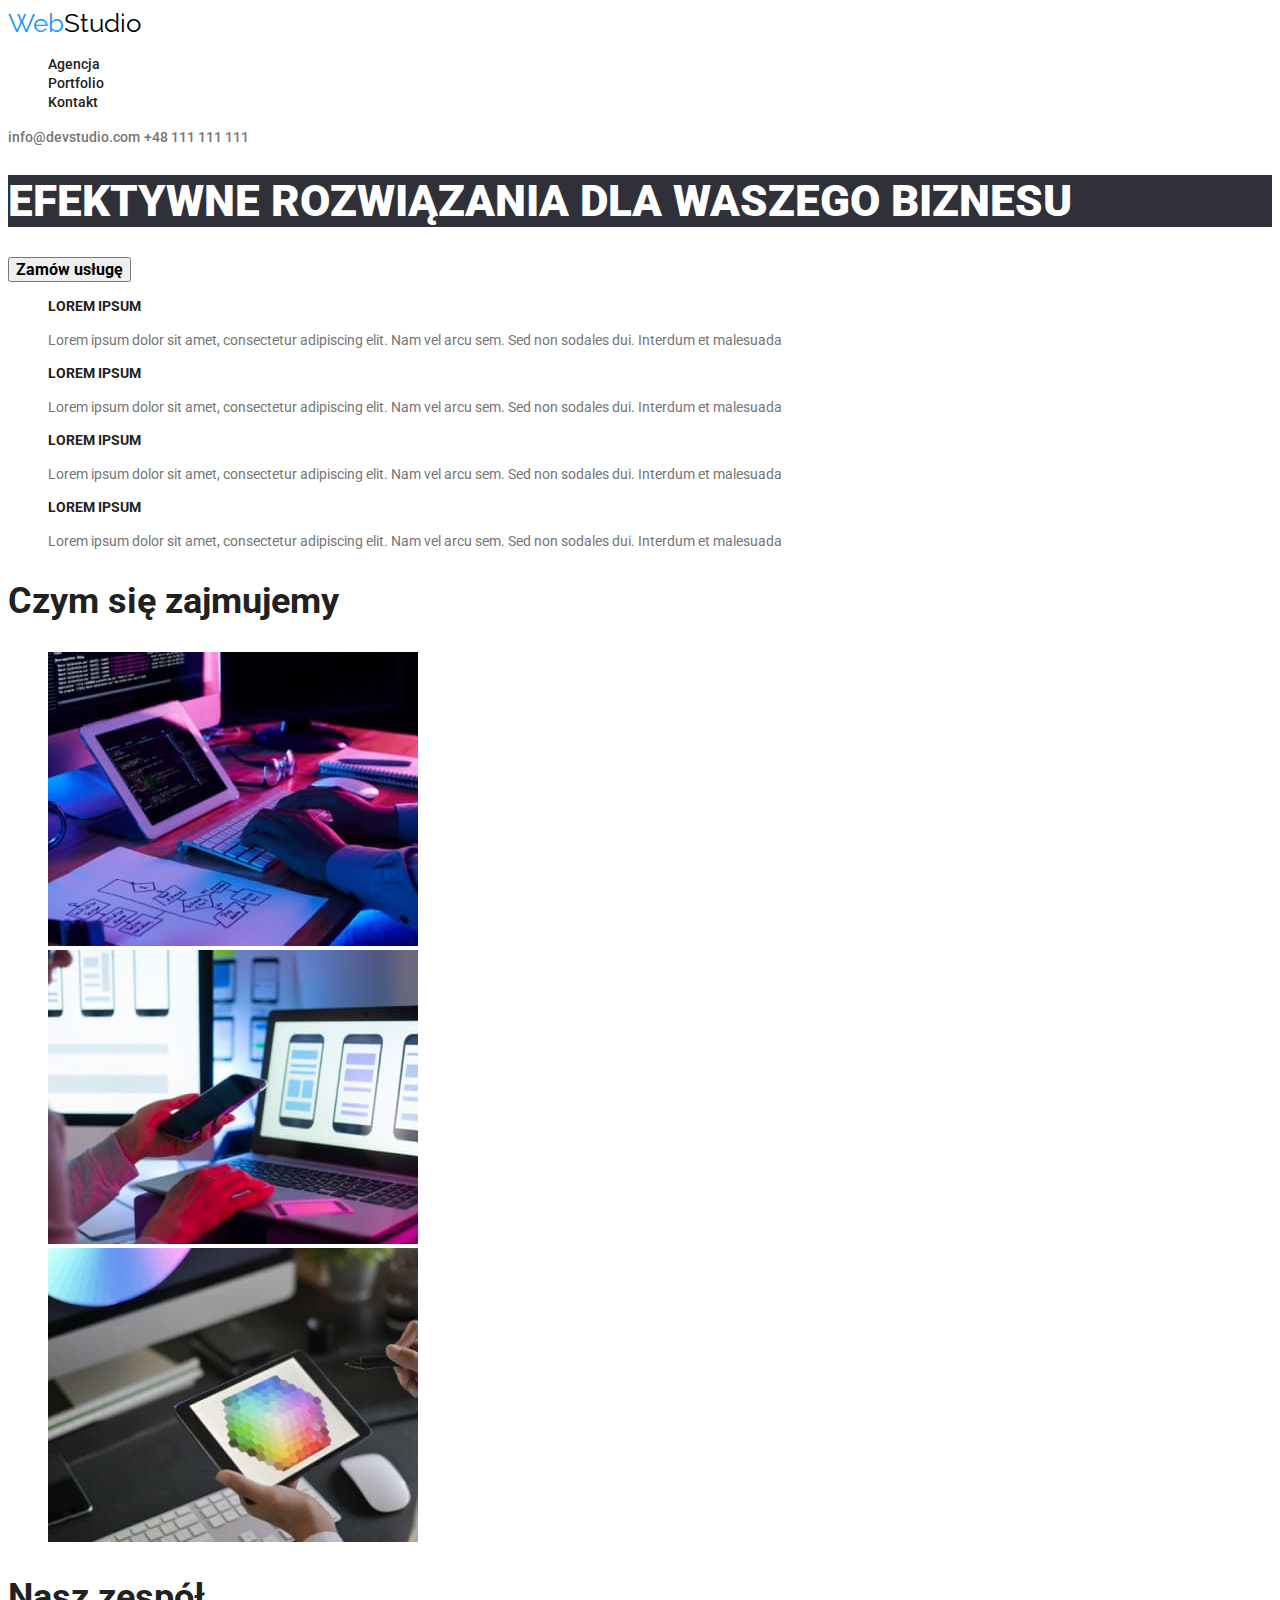
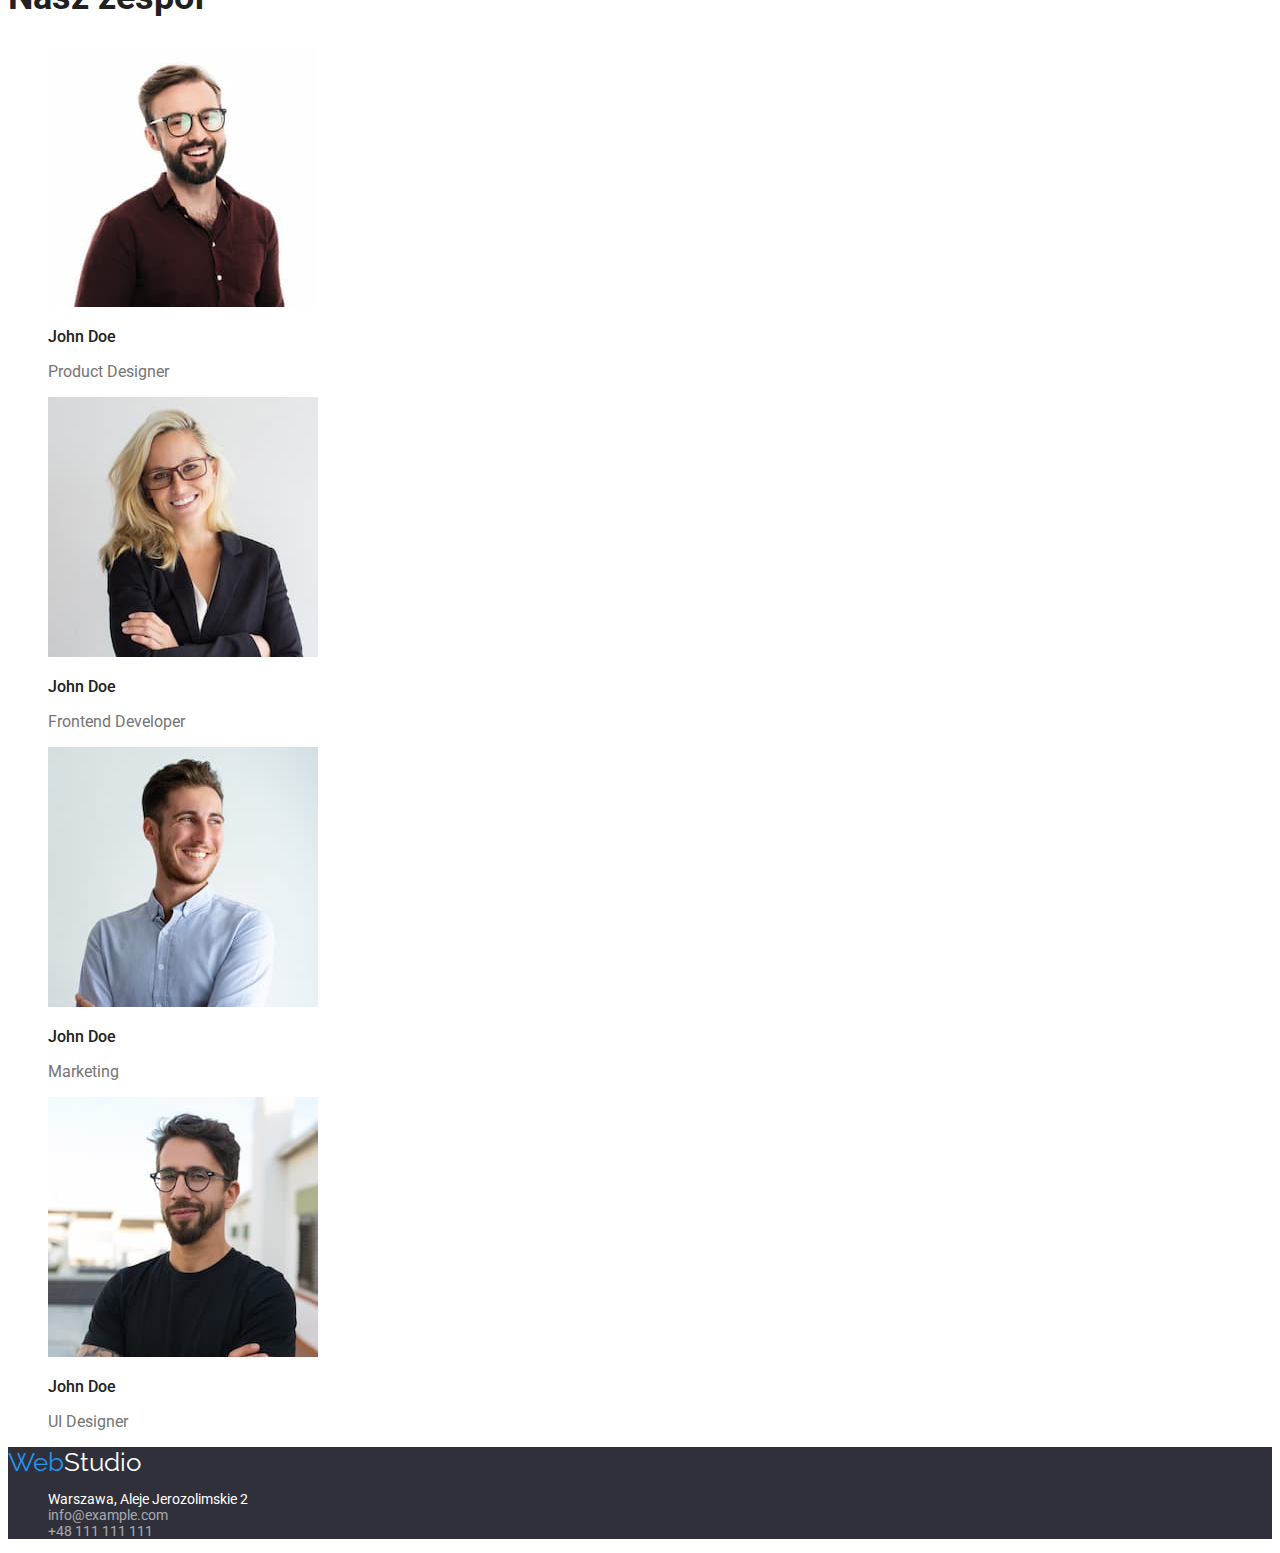
<file: index.html>
<!DOCTYPE html>
<html lang="pl">
  <head>
    <meta charset="UTF-8" />
    <meta http-equiv="X-UA-Compatible" content="IE=edge" />
    <meta name="viewport" content="width=device-width, initial-scale=1.0" />
    <title>Agencja</title>
    <link rel="preconnect" href="https://fonts.googleapis.com" />
    <link rel="preconnect" href="https://fonts.gstatic.com" crossorigin />
    <link
      href="https://fonts.googleapis.com/css2?family=Raleway:wght@700&family=Roboto:wght@400;500;700;900&display=swap"
      rel="stylesheet"
    />
    <link href="css/styles.css" rel="stylesheet" />
  </head>
  <body>
    <header>
      <a class="logo" href="#"><span class="active-logo">Web</span>Studio</a>
      <nav>
        <ul class="no-decoration-list">
          <li><a href="index.html" class="single-site">Agencja</a></li>
          <li><a href="portfolio.html" class="single-site">Portfolio</a></li>
          <li><a href="#" class="single-site">Kontakt</a></li>
        </ul>
      </nav>

      <a href="mailto:info@devstudio.com" class="contact">info@devstudio.com</a>
      <a href="tel:48111111111" class="contact">+48 111 111 111</a>
    </header>
    <main>
      <!--hero-->
      <section>
        <h1 class="hero">EFEKTYWNE ROZWIĄZANIA DLA WASZEGO BIZNESU</h1>
        <button type="button" class="index-button">Zamów usługę</button>
      </section>
      <!--nasze atuty-->
      <section>
        <ul class="no-decoration-list">
          <li>
            <h2 class="lorem-ipsum-header">LOREM IPSUM</h2>
            <p>
              <span class="lorem-ipsum-item">
                Lorem ipsum dolor sit amet, consectetur adipiscing elit. Nam vel
                arcu sem. Sed non sodales dui. Interdum et malesuada</span
              >
            </p>
          </li>
          <li>
            <h2 class="lorem-ipsum-header">LOREM IPSUM</h2>
            <p>
              <span class="lorem-ipsum-item">
                Lorem ipsum dolor sit amet, consectetur adipiscing elit. Nam vel
                arcu sem. Sed non sodales dui. Interdum et malesuada</span
              >
            </p>
          </li>
          <li>
            <h2 class="lorem-ipsum-header">LOREM IPSUM</h2>
            <p>
              <span class="lorem-ipsum-item">
                Lorem ipsum dolor sit amet, consectetur adipiscing elit. Nam vel
                arcu sem. Sed non sodales dui. Interdum et malesuada</span
              >
            </p>
          </li>
          <li>
            <h2 class="lorem-ipsum-header">LOREM IPSUM</h2>
            <p>
              <span class="lorem-ipsum-item">
                Lorem ipsum dolor sit amet, consectetur adipiscing elit. Nam vel
                arcu sem. Sed non sodales dui. Interdum et malesuada</span
              >
            </p>
          </li>
        </ul>
      </section>
      <!--czym się zajmujemy-->
      <section>
        <h2 class="section-header">Czym się zajmujemy</h2>
        <ul class="no-decoration-list">
          <li>
            <img
              src="images/office/desktop.jpg"
              width="370"
              height="294"
              alt="Biurko pracownika w naszej firmie"
            />
          </li>
          <li>
            <img
              src="images/office/laptop.jpg"
              width="370"
              height="294"
              alt="Komunikacja między urządzeniami"
            />
          </li>
          <li>
            <img
              src="images/office/tablet.jpg"
              width="370"
              height="294"
              alt="Spektrum kolorów"
            />
          </li>
        </ul>
      </section>
      <!--Nasz zespół-->
      <section>
        <h2 class="section-header">Nasz zespół</h2>
        <ul class="no-decoration-list">
          <li>
            <img
              src="images/members/john-doe-01.jpg"
              width="270"
              height="260"
              alt="Jeden z naszych pracowników"
            />
            <h3 class="name">John Doe</h3>
            <p class="profession">Product Designer</p>
          </li>
          <li>
            <img
              src="images/members/john-doe-02.jpg"
              width="270"
              height="260"
              alt="Jeden z naszych pracowników"
            />
            <h3 class="name">John Doe</h3>
            <p class="profession">Frontend Developer</p>
          </li>
          <li>
            <img
              src="images/members/john-doe-03.jpg"
              width="270"
              height="260"
              alt="Jeden z naszych pracowników"
            />
            <h3 class="name">John Doe</h3>
            <p class="profession">Marketing</p>
          </li>
          <li>
            <img
              src="images/members/john-doe-04.jpg"
              width="270"
              height="260"
              alt="Jeden z naszych pracowników"
            />
            <h3 class="name">John Doe</h3>
            <p class="profession">UI Designer</p>
          </li>
        </ul>
      </section>
    </main>
    <footer>
      <div class="footer">
        <a class="logo" href="#"
          ><span class="active-logo">Web</span
          ><span class="alternative-logo">Studio</span></a
        >
        <address class="contact-data">
          <ul class="no-decoration-list">
            <li>
              <a
                href="https://goo.gl/maps/ikzit9Lu7G8ybvtp6"
                target="_blank"
                class="city"
                >Warszawa, Aleje Jerozolimskie 2</a
              >
            </li>
            <li>
              <a class="contact-details" href="mailto:info@example.com"
                >info@example.com</a
              >
            </li>
            <li>
              <a class="contact-details" href="tel:48111111111"
                >+48 111 111 111</a
              >
            </li>
          </ul>
        </address>
      </div>
    </footer>
  </body>
</html>
</file>
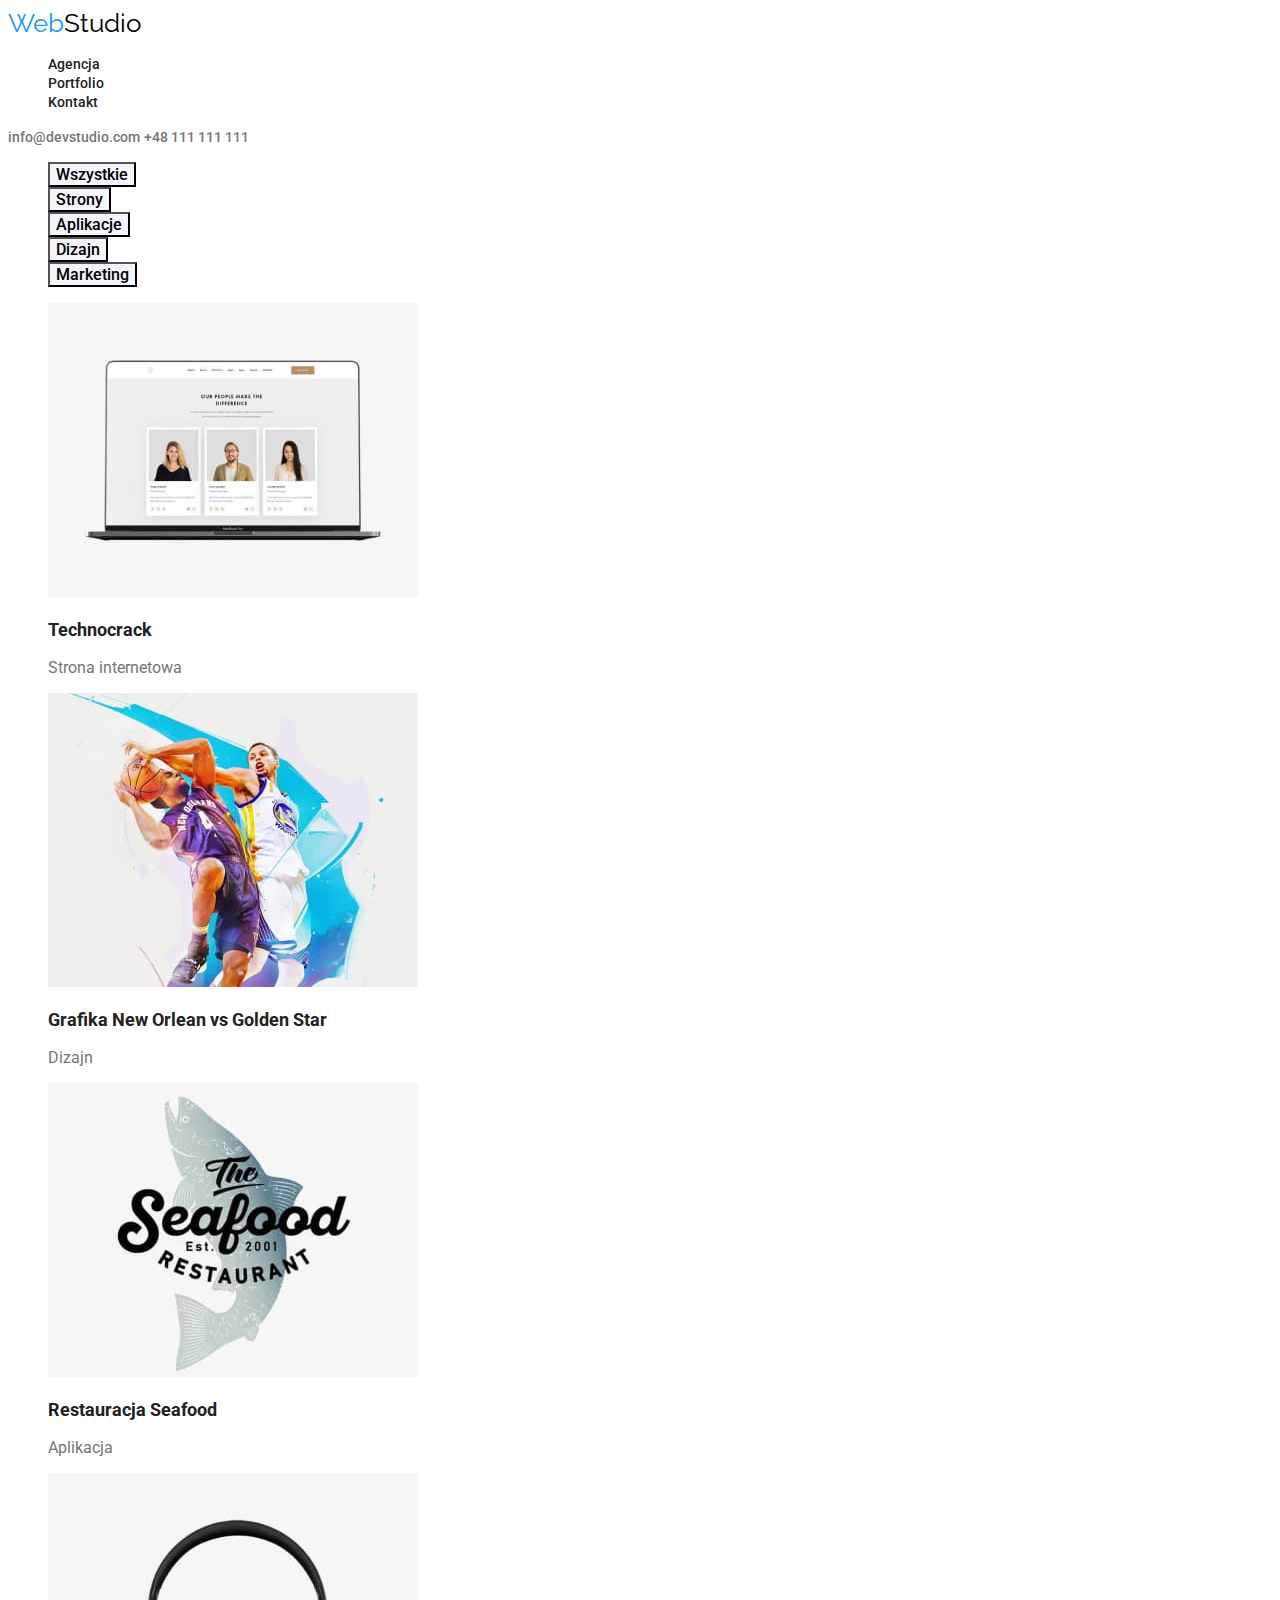
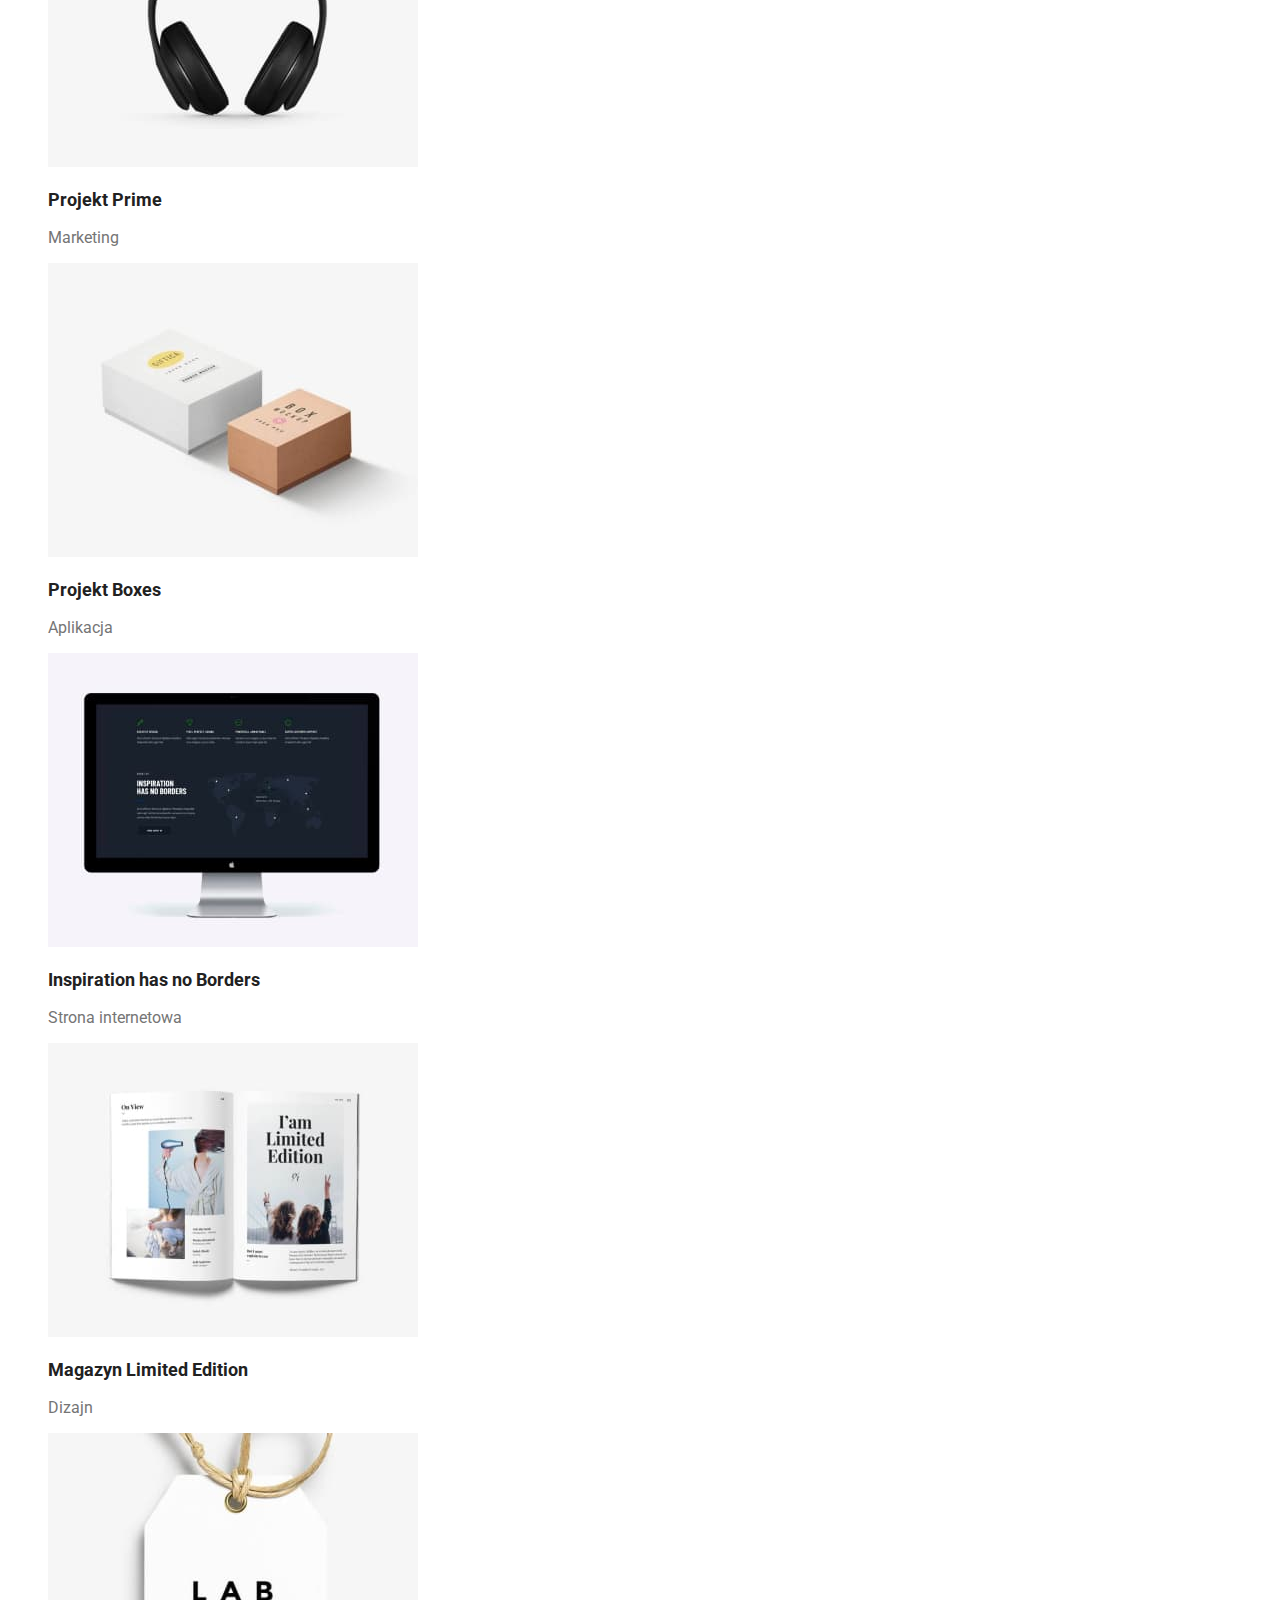
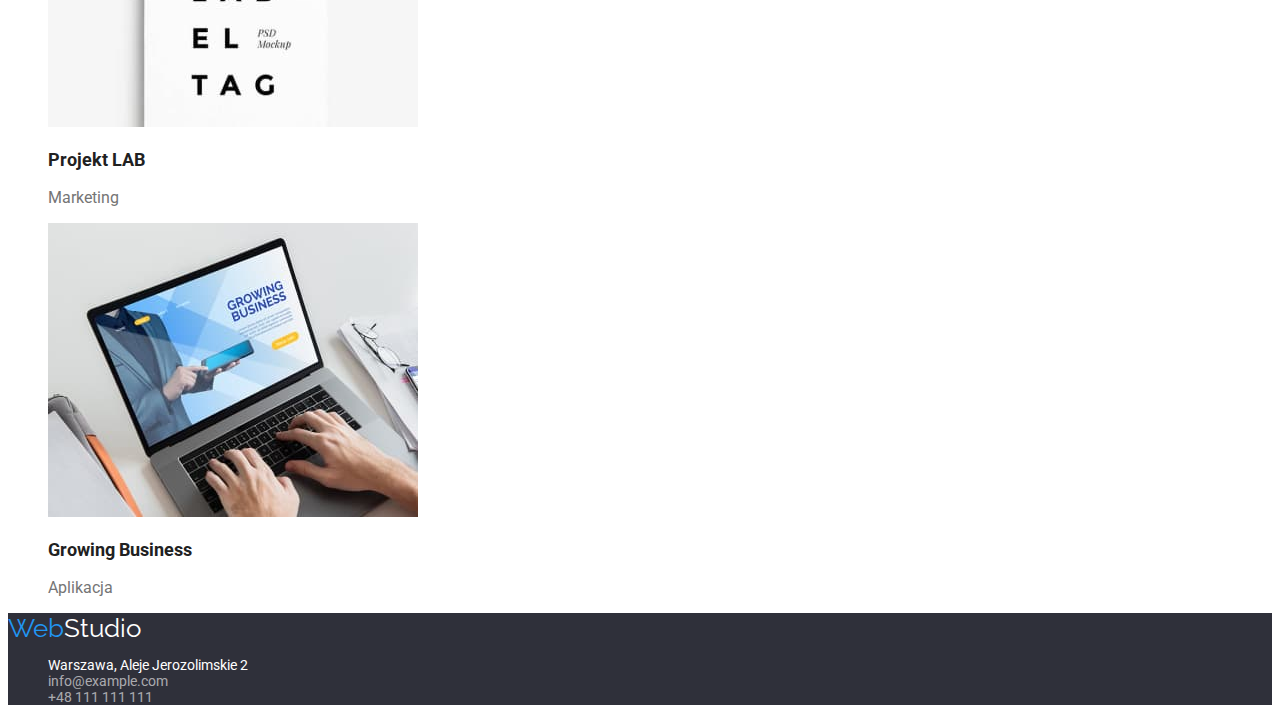
<file: portfolio.html>
<!DOCTYPE html>
<html lang="pl">
  <head>
    <meta charset="UTF-8" />
    <meta http-equiv="X-UA-Compatible" content="IE=edge" />
    <meta name="viewport" content="width=device-width, initial-scale=1.0" />
    <title>Portfolio</title>
    <link rel="preconnect" href="https://fonts.googleapis.com" />
    <link rel="preconnect" href="https://fonts.gstatic.com" crossorigin />
    <link
      href="https://fonts.googleapis.com/css2?family=Raleway:wght@700&family=Roboto:wght@400;500;700;900&display=swap"
      rel="stylesheet"
    />
    <link href="css/styles.css" rel="stylesheet" />
  </head>
  <body>
    <header>
      <a class="logo" href="#"><span class="active-logo">Web</span>Studio</a>
      <nav>
        <ul class="no-decoration-list">
          <li><a href="index.html" class="single-site">Agencja</a></li>
          <li><a href="portfolio.html" class="single-site">Portfolio</a></li>
          <li><a href="#" class="single-site">Kontakt</a></li>
        </ul>
      </nav>

      <a href="mailto:info@devstudio.com" class="contact">info@devstudio.com</a>
      <a href="tel:48111111111" class="contact">+48 111 111 111</a>
    </header>
    <main>
      <div>
        <ul class="no-decoration-list">
          <li>
            <button type="button" class="portfolio-button">Wszystkie</button>
          </li>
          <li>
            <button type="button" class="portfolio-button">Strony</button>
          </li>
          <li>
            <button type="button" class="portfolio-button">Aplikacje</button>
          </li>
          <li>
            <button type="button" class="portfolio-button">Dizajn</button>
          </li>
          <li>
            <button type="button" class="portfolio-button">Marketing</button>
          </li>
        </ul>
      </div>
      <div>
        <ul class="no-decoration-list">
          <li>
            <img
              src="images/portfolio/technocrack.jpg"
              width="370"
              height="294"
              alt="Na ekranie laptopa widać trzech pracowników firmy"
            />
            <p class="project">Technocrack</p>
            <p class="description">Strona internetowa</p>
          </li>
          <li>
            <img
              src="images/portfolio/norlean-gstar.jpg"
              width="370"
              height="294"
              alt="Dwóch koszykarzy walczy o piłkę"
            />
            <p class="project">Grafika New Orlean vs Golden Star</p>
            <p class="description">Dizajn</p>
          </li>
          <li>
            <img
              src="images/portfolio/restaurant-seafood.jpg"
              width="370"
              height="294"
              alt="Logo restauracji z owocami morza"
            />
            <p class="project">Restauracja Seafood</p>
            <p class="description">Aplikacja</p>
          </li>
          <li>
            <img
              src="images/portfolio/project-prime.jpg"
              width="370"
              height="294"
              alt="Słuchawki nauszne"
            />
            <p class="project">Projekt Prime</p>
            <p class="description">Marketing</p>
          </li>
          <li>
            <img
              src="images/portfolio/project-boxes.jpg"
              width="370"
              height="294"
              alt="Dwa pudełka z napisami"
            />
            <p class="project">Projekt Boxes</p>
            <p class="description">Aplikacja</p>
          </li>
          <li>
            <img
              src="images/portfolio/inspiration-no-borders.jpg"
              width="370"
              height="294"
              alt="Mapa świata na ekranie monitora komputerowego"
            />
            <p class="project">Inspiration has no Borders</p>
            <p class="description">Strona internetowa</p>
          </li>
          <li>
            <img
              src="images/portfolio/magazine-le.jpg"
              width="370"
              height="294"
              alt="Otwarty egzemplarz magazynu"
            />
            <p class="project">Magazyn Limited Edition</p>
            <p class="description">Dizajn</p>
          </li>
          <li>
            <img
              src="images/portfolio/project-lab.jpg"
              width="370"
              height="294"
              alt="Wisząca etykietka"
            />
            <p class="project">Projekt LAB</p>
            <p class="description">Marketing</p>
          </li>
          <li>
            <img
              src="images/portfolio/growing-business.jpg"
              width="370"
              height="294"
              alt="Dwie dłonie człowieka pracującego na laptopie"
            />
            <p class="project">Growing Business</p>
            <p class="description">Aplikacja</p>
          </li>
        </ul>
      </div>
    </main>
    <footer>
      <div class="footer">
        <a class="logo" href="#"
          ><span class="active-logo">Web</span
          ><span class="alternative-logo">Studio</span></a
        >
        <address class="contact-data">
          <ul class="no-decoration-list">
            <li>
              <a
                href="https://goo.gl/maps/ikzit9Lu7G8ybvtp6"
                target="_blank"
                class="city"
                >Warszawa, Aleje Jerozolimskie 2</a
              >
            </li>
            <li>
              <a class="contact-details" href="mailto:info@example.com"
                >info@example.com</a
              >
            </li>
            <li>
              <a class="contact-details" href="tel:48111111111"
                >+48 111 111 111</a
              >
            </li>
          </ul>
        </address>
      </div>
    </footer>
  </body>
</html>
</file>
<file: css/styles.css>
body {
  font-family: "Roboto", sans-serif;
  color: rgb(33, 33, 33);
}

:root {
  --logo-color: rgb(0, 0, 0);
  --active-link-color: rgb(33, 150, 243);
  --contact-color: rgb(117, 117, 117);
  --alternative-color: rgb(255, 255, 255);
  --background-color: rgb(47, 48, 58);
  --alternative-color-transparent: rgba(255, 255, 255, 60%);
  --portfolio-button-color: rgb(245, 244, 250)
}

.logo {
  font-family: "Raleway", sans-serif;
  font-size: 1.625rem;
  text-decoration: none;
  color: var(--logo-color);

}

.logo:hover,
.logo:focus {
  color: var(--active-link-color);
}

.active-logo {
  color: var(--active-link-color)
}

.no-decoration-list {
  list-style: none;
}

.single-site {
  font-size: 0.875rem;
  font-weight: 500;
  text-decoration: none;
  color: inherit;
}

.single-site:hover,
.single-site:focus {
  color: var(--active-link-color);
}

.contact {
  font-size: 0.875rem;
  font-weight: 500;
  text-decoration: none;
  color: var(--contact-color);
}

.contact:hover,
.contact:focus {
  color: var(--active-link-color);
}

.hero {
  font-size: 2.75rem;
  font-weight: 900;
  color: var(--alternative-color);
  background-color: var(--background-color);
}

.index-button {
  font-family: inherit;
  font-size: 1rem;
  font-weight: 700;
  cursor: pointer;
}

.index-button:hover,
.index-button:focus {
  color: var(--alternative-color);
  background-color: var(--active-link-color);
}

.lorem-ipsum-header {
  font-size: 0.875rem;
  font-weight: 700;
}

.lorem-ipsum-item {
  font-size: 0.875rem;
  color: var(--contact-color);
}

.section-header {
  font-size: 2.25rem;
  font-weight: 700;
}

.name {
  font-size: 1rem;
  font-weight: 500;
}

.profession {
  color: var(--contact-color);
}

.footer {
  background-color: var(--background-color);
}

.alternative-logo {
  color: var(--alternative-color);
}

.alternative-logo:hover,
.alternative-logo:focus {
  color: var(--active-link-color);
}

.contact-data {
  font-style: inherit;
  font-size: 0.875rem;
}

.city {
  text-decoration: none;
  color: var(--alternative-color);
}

.city:hover,
.city:focus {
  color: var(--active-link-color);
}

.contact-details {
  text-decoration: none;
  color: var(--alternative-color-transparent);
}

.contact-details:hover,
.contact-details:focus {
  color: var(--active-link-color);
}

.portfolio-button {
  font-family: inherit;
  font-size: 1rem;
  font-weight: 500;
  background-color: var(--portfolio-button-color);
  cursor: pointer;
}

.portfolio-button:hover,
.portfolio-button:focus {
  color: var(--alternative-color);
  background-color: var(--active-link-color);
}

.project {
  font-size: 1.125rem;
  font-weight: 700;
}

.description {
  color: var(--contact-color);
}
</file>
